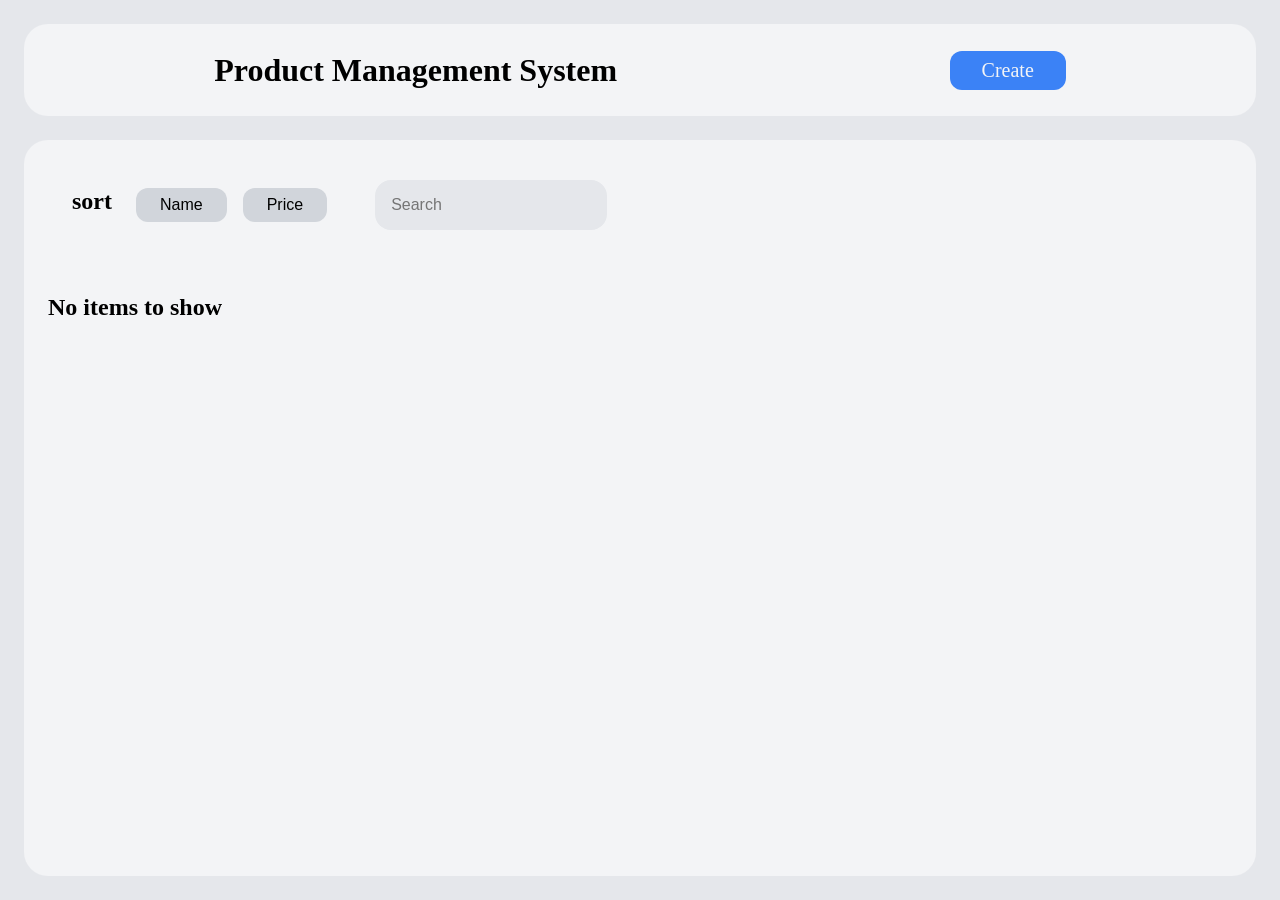
<file: index.html>
<!DOCTYPE html>
<html lang="en">
<head>
    <meta charset="UTF-8">
    <meta name="viewport" content="width=device-width, initial-scale=1.0">
    <title> PMS </title>
     <script src="index.js" defer type="module"></script>
     <link rel="stylesheet" href="style.css" />
</head>
<body>
    <div class="app system__container">
        
    </div>
</body>
</html>
</file>
<file: style.css>
@import url("create.css");
* {
  margin: 0;
  padding: 0;
  box-sizing: border-box;
}
:root {
  /* ================= COLORS ================= */
  --color-primary: #3b82f6; /* blue (buttons, active states) */
  --color-primary-hover: #2563eb;

  --color-bg-main: #f3f4f6; /* page background */
  --color-bg-container: #e5e7eb; /* outer container */
  --color-bg-card: #ffffff; /* cards */

  --color-text-main: #111827; /* main text */
  --color-text-secondary: #6b7280; /* description */
  --color-text-light: #9ca3af; /* placeholders */

  --color-border: #d1d5db;
  --color-shadow: rgba(0, 0, 0, 0.05);

  /* ================= TYPOGRAPHY ================= */
  --font-family: "Inter", "Poppins", sans-serif;

  --font-size-xs: 0.75rem; /* 12px */
  --font-size-sm: 0.875rem; /* 14px */
  --font-size-md: 1rem; /* 16px */
  --font-size-lg: 1.25rem; /* 20px */
  --font-size-xl: 1.5rem; /* 24px */

  --font-weight-regular: 400;
  --font-weight-medium: 500;
  --font-weight-bold: 600;

  --line-height: 1.5;

  /* ================= SPACING ================= */
  --space-xs: 0.25rem; /* 4px */
  --space-sm: 0.5rem; /* 8px */
  --space-md: 1rem; /* 16px */
  --space-lg: 1.5rem; /* 24px */
  --space-xl: 2rem; /* 32px */
  --space-2xl: 3rem; /* 48px */

  /* ================= BORDER RADIUS ================= */
  --radius-sm: 0.5rem; /* small buttons */
  --radius-md: 0.75rem; /* cards */
  --radius-lg: 1rem; /* containers */
  --radius-xl: 1.5rem;

  /* ================= SHADOW ================= */
  --shadow-sm: 0 0.125rem 0.25rem var(--color-shadow);
  --shadow-md: 0 0.25rem 0.75rem var(--color-shadow);
  --shadow-lg: 0 0.5rem 1.5rem var(--color-shadow);

  /* ================= LAYOUT ================= */
  --container-width: 75rem; /* 1200px */
  --card-width: 18rem;
  --card-gap: 1.5rem;

  /* ================= BUTTON ================= */
  --btn-padding-y: 0.5rem;
  --btn-padding-x: 1.25rem;

  /* ================= TRANSITIONS ================= */
  --transition-fast: 0.2s ease-in-out;
  --transition-normal: 0.3s ease;
}
a{
  text-decoration: none;
  color:var(--color-bg-main)
}
.primary {
  background-color: var(--color-primary);
  color: var(--color-bg-main);
}
.btn {
  border: none;
  border-radius: var(--radius-md);
  outline: none;
  cursor: pointer;
}

/* cotainer design */
.system__container {
  background-color: var(--color-bg-container);
  height: 100vh;
  padding: var(--space-lg);
  display: flex;
  flex-direction: column;
  gap: var(--space-lg);
}

/* header design */
.system__header {
  background-color: var(--color-bg-main);
  border-radius: var(--radius-xl);
  flex: 1;
  display: flex;
  align-items: center;
  justify-content: space-around;
  padding: var(--space-sm) var(--space-lg);
}
.system__create-btn {
  padding: var(--space-sm) var(--space-xl);
  font-size: var(--font-size-lg);
  font-weight: var(--font-weight-medium);
}

/* main section design */
.system__main {
  background-color: var(--color-bg-main);
  border-radius: var(--radius-xl);
  flex: 9;
  display: flex;
  flex-direction: column;
  padding: var(--space-lg);
  gap: var(--space-2xl);
}
.main__filter {
  flex: 1;
  display: flex;
  align-items: center;
  gap: var(--space-lg);
  font-weight: var(--font-weight-regular);
}
.main__sort{
  display: flex;
  gap: var(--space-lg);
  padding:var(--space-lg);
  border-radius: var(--radius-lg);
}
.main__search{
  input{
    height: 100%;
    width: 100%;
    outline: none; 
    padding:var(--space-md);
    border-radius: var(--radius-lg);
    border: none;
    font-size: var(--font-size-md);
    background-color: var(--color-bg-container);
  }
}
.filterBtn__container {
  display: flex;
  gap: var(--space-md);
}
.filterBtn,
.editBtn,.deleteBtn {
  padding: var(--space-sm) var(--space-lg);
  font-size: var(--font-size-md);
  background-color: var(--color-border);
}
.deleteBtn{
  background-color: var(--color-text-secondary);
}


.main__card-container {
  flex: 9;
  border-radius: var(--radius-lg);
  display: flex;
  flex-wrap: wrap;
  gap: var(--space-md);
}
.main__card {
  height:325px;
  max-width: 200px;
  width: 100%;
  background: var(--color-bg-card);
  padding: var(--space-lg);
  border-radius: var(--radius-md);
  box-shadow: 0 2px 8px rgba(0, 0, 0, 0.1);
  display: flex;
  flex-direction: column;
  gap: var(--space-md);

}
.card-img-container {
  height:80px;
  aspect-ratio: 1/1;
}
.card-img {
  border-radius: var(--radius-sm);
  background-size: cover;
  height: 100%;
  width: 100%;
}
.card-desc {
  display: flex;
  flex-direction: column;
  gap: var(--space-sm);
}
.scroll-text {
  max-height: 30px;   
  overflow-y: auto;    
  overflow-x: hidden; 
  word-wrap: break-word; 
  white-space: normal; 
}
</file>
